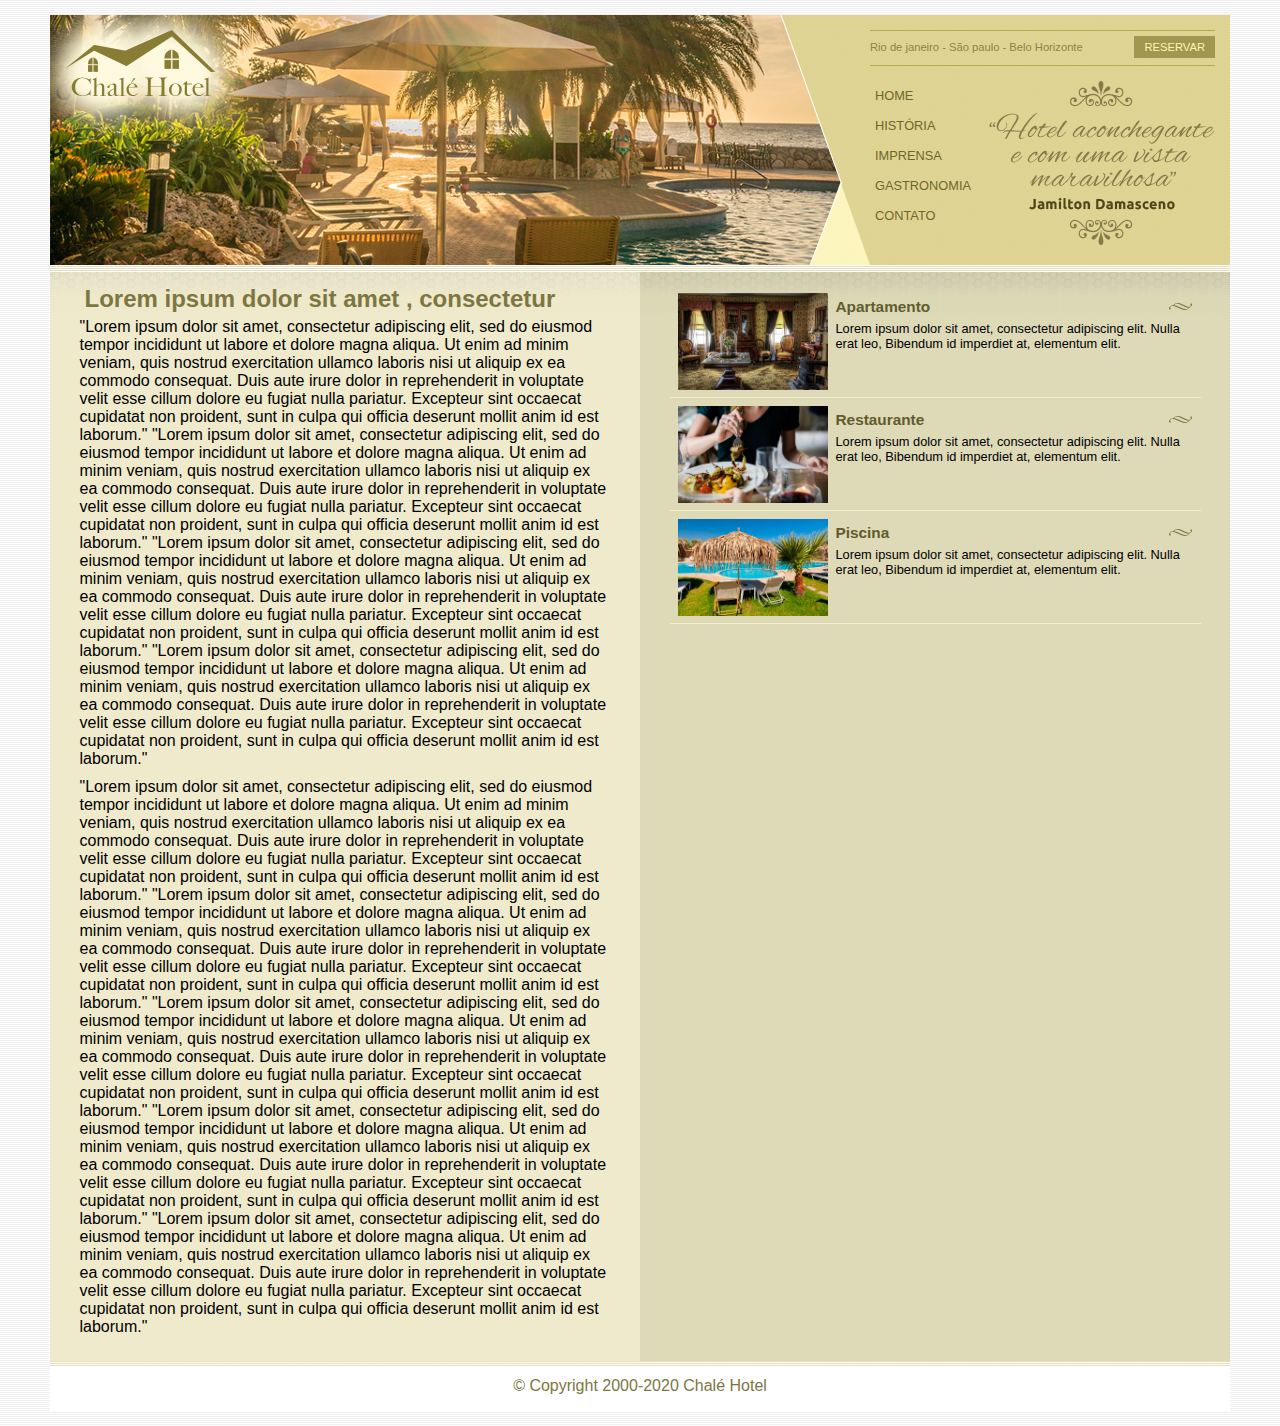
<file: index.html>
<!DOCTYPE html>
<html lang="en">
<head>
	<meta charset="UTF-8">
	<meta name="viewport" content="width=device-width, initial-scale=1.0">
	<meta http-equiv="X-UA-Compatible" content="ie=edge">
	<title> Chalé Hotel	</title>
	<link rel="stylesheet" href="css/estilo.css">
</head>
<body>
	

	<div id="container"> <!--Inicío do Container-->

		<div id="topo" > <!-- Inicío Topo-->
			
			
			<div id="area-logo"	> <!-- Inicio logo -->

				<h1 class="logo"> 
				
					
				<a href="index.html"> Chalé Hotel</a>
				
				</h1>


			</div>	<!-- Fim logo-->



			<div id="area-menu"> <!-- Inicio menu-->


				<div id="conteudo-menu">


					<div id="menu-locais"> <!--Inicío menu-locais -->

						<span class="locais">

							Rio de janeiro - São paulo - Belo Horizonte


						</span>
						<a class="reserva" href="reserva.html"> Reservar</a>
						<div style="clear:both"> </div>

					</div> <!-- fim menu-locais--> 

						<div id="menu">


							<ul id="navegacao" > 

								<li> <a href="index.html"> Home</a></li>
								<li> <a href="historia.html"> História</a></li>
								<li> <a href=""> Imprensa</a></li>
								<li> <a href="gastronomia.html"> Gastronomia</a></li>
								<li> <a href="contato.html"> Contato</a></li>

							</ul>


							<img class="depoimento" src="imagens/depoimento.png" alt="">



						</div>



				</div>

			</div>	<!-- Fim menu-->





		</div>  <!-- Fim Topo-->

		<div id="area-principal">  
			
		<div class="conteudo">


			<h2> Lorem ipsum dolor sit amet , consectetur</h2>
			<p>


				"Lorem ipsum dolor sit amet, consectetur adipiscing elit, sed do eiusmod tempor incididunt ut labore et dolore magna aliqua. Ut enim ad minim veniam, quis nostrud exercitation ullamco laboris nisi ut aliquip ex ea commodo consequat. Duis aute irure dolor in reprehenderit in voluptate velit esse cillum dolore eu fugiat nulla pariatur. Excepteur sint occaecat cupidatat non proident, sunt in culpa qui officia deserunt mollit anim id est laborum."
				"Lorem ipsum dolor sit amet, consectetur adipiscing elit, sed do eiusmod tempor incididunt ut labore et dolore magna aliqua. Ut enim ad minim veniam, quis nostrud exercitation ullamco laboris nisi ut aliquip ex ea commodo consequat. Duis aute irure dolor in reprehenderit in voluptate velit esse cillum dolore eu fugiat nulla pariatur. Excepteur sint occaecat cupidatat non proident, sunt in culpa qui officia deserunt mollit anim id est laborum."
				"Lorem ipsum dolor sit amet, consectetur adipiscing elit, sed do eiusmod tempor incididunt ut labore et dolore magna aliqua. Ut enim ad minim veniam, quis nostrud exercitation ullamco laboris nisi ut aliquip ex ea commodo consequat. Duis aute irure dolor in reprehenderit in voluptate velit esse cillum dolore eu fugiat nulla pariatur. Excepteur sint occaecat cupidatat non proident, sunt in culpa qui officia deserunt mollit anim id est laborum."
				"Lorem ipsum dolor sit amet, consectetur adipiscing elit, sed do eiusmod tempor incididunt ut labore et dolore magna aliqua. Ut enim ad minim veniam, quis nostrud exercitation ullamco laboris nisi ut aliquip ex ea commodo consequat. Duis aute irure dolor in reprehenderit in voluptate velit esse cillum dolore eu fugiat nulla pariatur. Excepteur sint occaecat cupidatat non proident, sunt in culpa qui officia deserunt mollit anim id est laborum."
				
				</p>


				<p>
				"Lorem ipsum dolor sit amet, consectetur adipiscing elit, sed do eiusmod tempor incididunt ut labore et dolore magna aliqua. Ut enim ad minim veniam, quis nostrud exercitation ullamco laboris nisi ut aliquip ex ea commodo consequat. Duis aute irure dolor in reprehenderit in voluptate velit esse cillum dolore eu fugiat nulla pariatur. Excepteur sint occaecat cupidatat non proident, sunt in culpa qui officia deserunt mollit anim id est laborum."
				"Lorem ipsum dolor sit amet, consectetur adipiscing elit, sed do eiusmod tempor incididunt ut labore et dolore magna aliqua. Ut enim ad minim veniam, quis nostrud exercitation ullamco laboris nisi ut aliquip ex ea commodo consequat. Duis aute irure dolor in reprehenderit in voluptate velit esse cillum dolore eu fugiat nulla pariatur. Excepteur sint occaecat cupidatat non proident, sunt in culpa qui officia deserunt mollit anim id est laborum."
				"Lorem ipsum dolor sit amet, consectetur adipiscing elit, sed do eiusmod tempor incididunt ut labore et dolore magna aliqua. Ut enim ad minim veniam, quis nostrud exercitation ullamco laboris nisi ut aliquip ex ea commodo consequat. Duis aute irure dolor in reprehenderit in voluptate velit esse cillum dolore eu fugiat nulla pariatur. Excepteur sint occaecat cupidatat non proident, sunt in culpa qui officia deserunt mollit anim id est laborum."
				"Lorem ipsum dolor sit amet, consectetur adipiscing elit, sed do eiusmod tempor incididunt ut labore et dolore magna aliqua. Ut enim ad minim veniam, quis nostrud exercitation ullamco laboris nisi ut aliquip ex ea commodo consequat. Duis aute irure dolor in reprehenderit in voluptate velit esse cillum dolore eu fugiat nulla pariatur. Excepteur sint occaecat cupidatat non proident, sunt in culpa qui officia deserunt mollit anim id est laborum."
				"Lorem ipsum dolor sit amet, consectetur adipiscing elit, sed do eiusmod tempor incididunt ut labore et dolore magna aliqua. Ut enim ad minim veniam, quis nostrud exercitation ullamco laboris nisi ut aliquip ex ea commodo consequat. Duis aute irure dolor in reprehenderit in voluptate velit esse cillum dolore eu fugiat nulla pariatur. Excepteur sint occaecat cupidatat non proident, sunt in culpa qui officia deserunt mollit anim id est laborum."
				</p>



		</div>
		
		
		</div>




		<div id="area-lateral">
			
		<div class="conteudo">
			
			<ul id="beneficios">

				<li>

					<a href="">
					<img src="imagens/apartamento.jpg" width="150" alt="Apartamento" alt="">
					<h3> Apartamento</h3>
					<p>
						Lorem ipsum dolor sit amet, consectetur adipiscing elit. Nulla erat leo, Bibendum id imperdiet at, elementum
						elit.


					</p>
					</a>
				</li>

				<li>

					<a href="">
					<img src="imagens/restaurante.jpg" width="150" alt="Restaurante" alt="">
					<h3> Restaurante</h3>
					<p>
						Lorem ipsum dolor sit amet, consectetur adipiscing elit. Nulla erat leo, Bibendum id imperdiet at, elementum
						elit.


					</p>
					</a>
				</li>


				<li>

					<a href="">
					<img src="imagens/piscina.jpg" width="150" alt="piscina" alt="">
					<h3> Piscina</h3>
					<p>
						Lorem ipsum dolor sit amet, consectetur adipiscing elit. Nulla erat leo, Bibendum id imperdiet at, elementum
						elit.


					</p>

					</a>
				</li>



			</ul>


	
		</div> 
		
		</div>

		<div style="text-align: center;" id="rodape">

			<span >	&copy; Copyright 2000-2020 Chalé Hotel 	</span>

		</div>

	</div> <!-- Fim Container-->









</body>
</html>
</file>
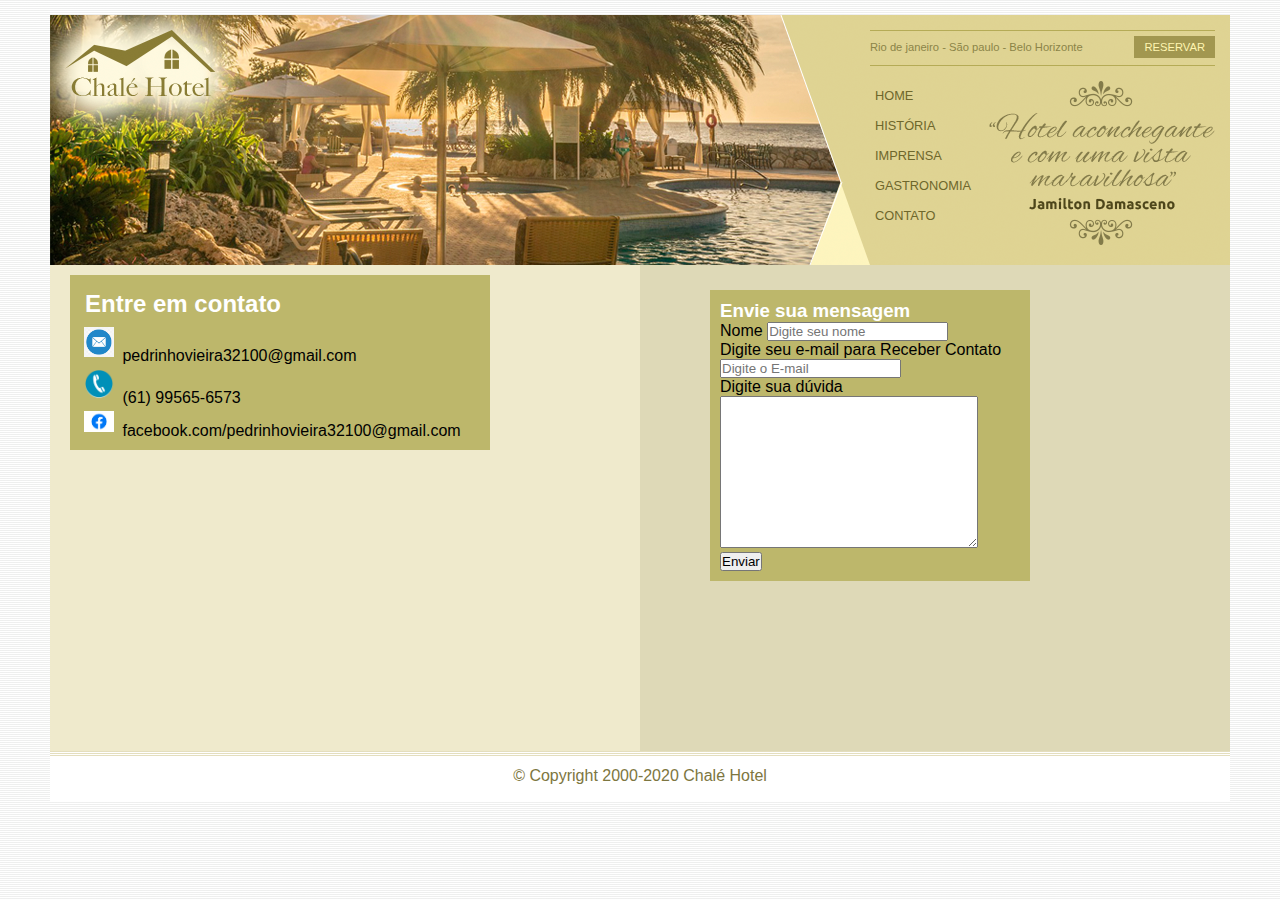
<file: contato.html>
<!DOCTYPE html>
<html lang="en">
<head>
	<meta charset="UTF-8">
	<meta name="viewport" content="width=device-width, initial-scale=1.0">
	<meta http-equiv="X-UA-Compatible" content="ie=edge">
	<title> Reservar </title>
	<link rel="stylesheet" href="css/estilo.css">
</head>
<body>
	

	<div id="container"> <!--Inicío do Container-->

		<div id="topo" > <!-- Inicío Topo-->
			
			
			<div id="area-logo"	> <!-- Inicio logo -->

				<h1 class="logo"> 
				
					
				<a href="index.html"> Chalé Hotel</a>
				
				</h1>


			</div>	<!-- Fim logo-->



			<div id="area-menu"> <!-- Inicio menu-->


				<div id="conteudo-menu">


					<div id="menu-locais"> <!--Inicío menu-locais -->

						<span class="locais">

							Rio de janeiro - São paulo - Belo Horizonte


						</span>
						<a class="reserva" href="reserva.html"> Reservar</a>
						<div style="clear:both"> </div>

					</div> <!-- fim menu-locais--> 

						<div id="menu">


							<ul id="navegacao" > 

								<li> <a href="index.html"> Home</a></li>
								<li> <a href="historia.html"> História</a></li>
								<li> <a href=""> Imprensa</a></li>
								<li> <a href="gastronomia.html"> Gastronomia</a></li>
								<li> <a href="contato.html"> Contato</a></li>

							</ul>


							<img class="depoimento" src="imagens/depoimento.png" alt="">



						</div>



				</div>

			</div>	<!-- Fim menu-->

		</div>

			<div id="conteudo-reserva">

				<div id="contato">
					
					<h2> Entre em contato		</h2>		



			<img src="./imagens/kisspng-email-address-electronic-mailing-list-logo-interne-corrugated-tape-5ae0f197d8e2a3.6291700715246913518884.jpg" width="30px" no-repeat  alt="">		pedrinhovieira32100@gmail.com <br>

			<img src="./imagens/a945eef28564ae85fff5ac18adf637d9-telefone-redondo---cone-by-vexels.png"  width="30px" no-repeat alt="">		(61) 99565-6573 <br>

			<img src="./imagens/images.png" width="30px" no-repeat alt="">		facebook.com/pedrinhovieira32100@gmail.com




				</div> 

				<!-- Inicio conteudo lateral -->
				<div id="conteudo-lateral">

					<div id="mensagem" >
						
						
						<h3> Envie sua mensagem	</h3>
						<div>
						<form action="" method="POST" enctype="multipart/form-data
						" >
						
						<div>
							<label for=""> Nome <input type="text" placeholder="Digite seu nome" > </label>




						</div>


						<div>
							<label for=""> Digite seu e-mail para Receber Contato  <input type="text" placeholder="Digite o E-mail" >   </label>


						</div>


						<div>

							<label for=""> Digite sua dúvida   </label>
							<textarea placeholder="Digite sua Dúvida" name="" id="" cols="30" rows="10"> 	</textarea>


							



						</div>

						<button> Enviar	</button>



						</form>

						</div>

					</div> 




				</div> <!--Fim conteudo lateral-->


				<div style="text-align: center;" id="rodape">

					<span >	&copy; Copyright 2000-2020 Chalé Hotel 	</span>
		
				</div>
		

	</div> <!-- Fim Container-->









</body>
</html>
</file>
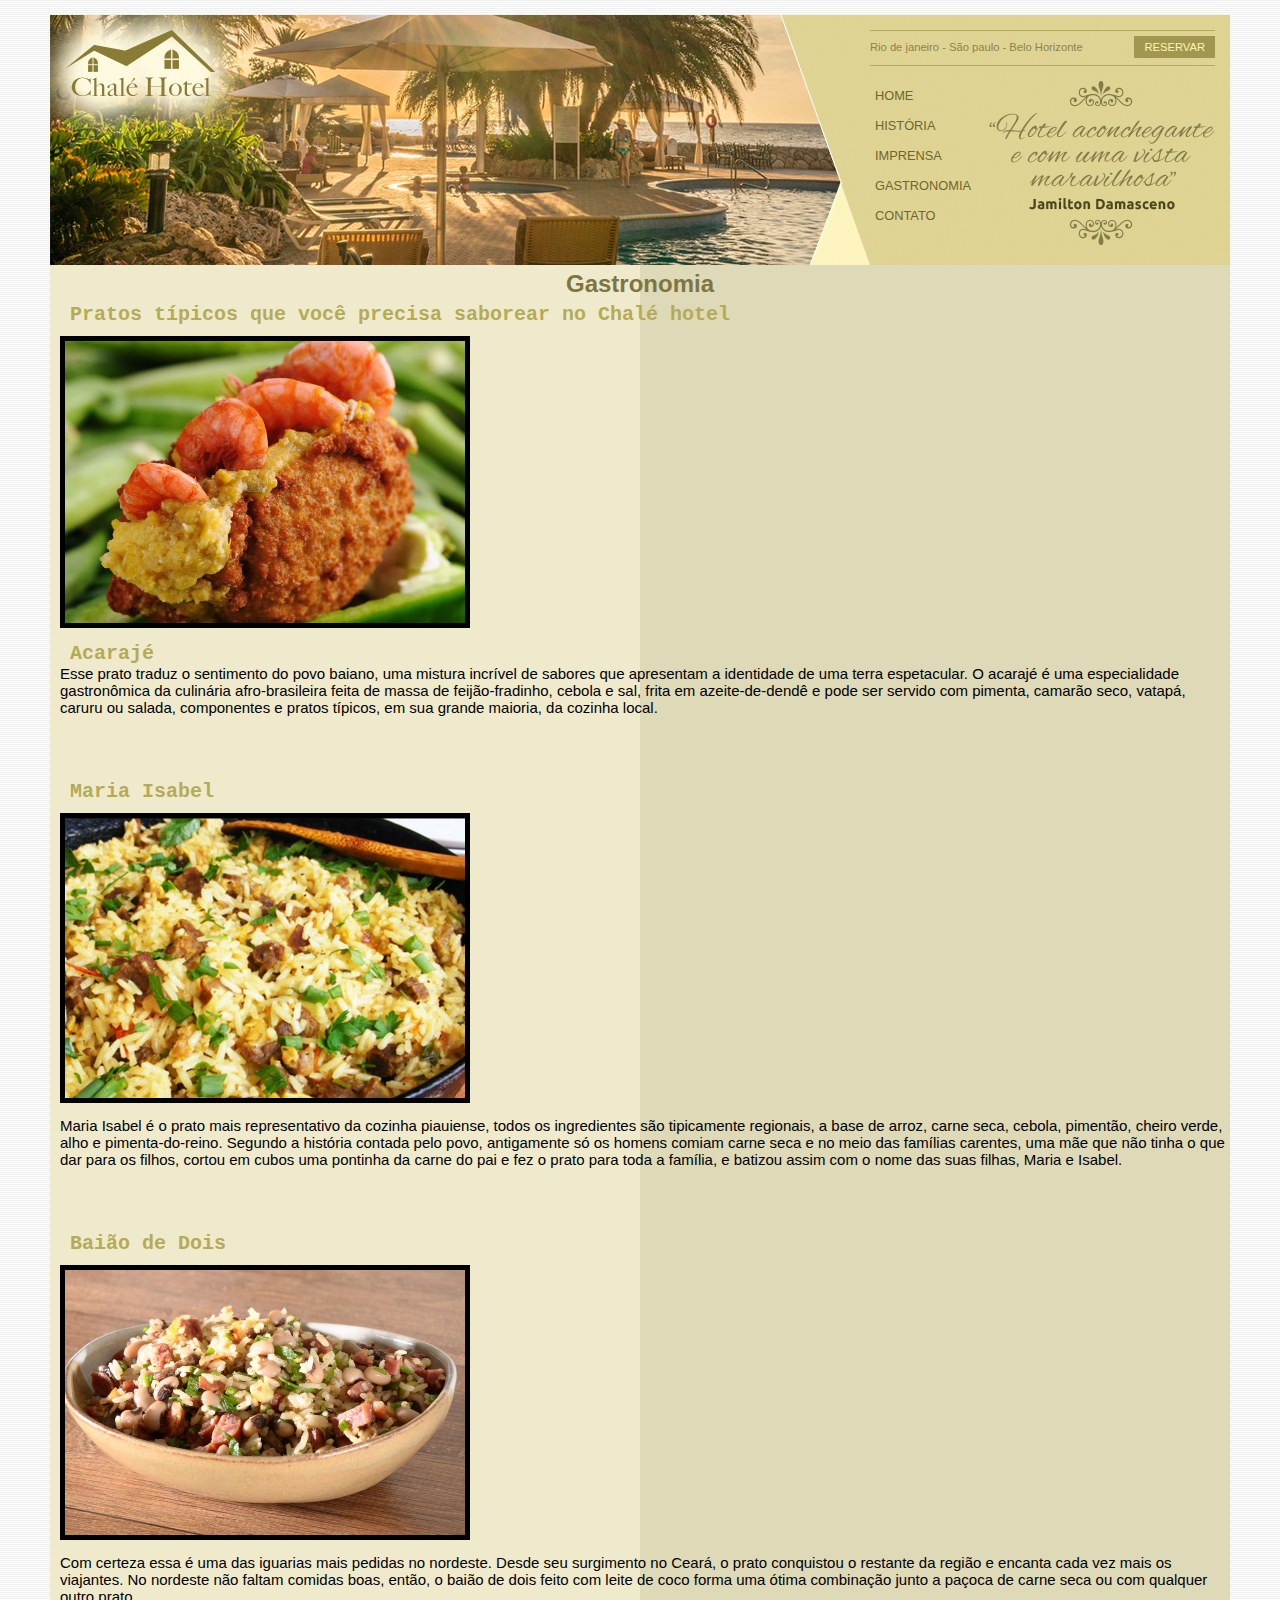
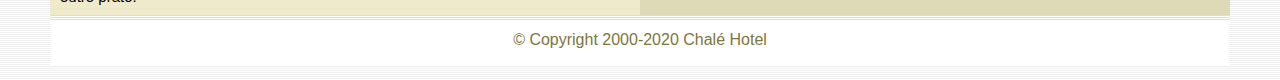
<file: gastronomia.html>
<!DOCTYPE html>
<html lang="en">
<head>
	<meta charset="UTF-8">
	<meta name="viewport" content="width=device-width, initial-scale=1.0">
	<meta http-equiv="X-UA-Compatible" content="ie=edge">
	<title> Reservar </title>
	<link rel="stylesheet" href="css/estilo.css">
</head>
<body>
	

	<div id="container"> <!--Inicío do Container-->

		<div id="topo" > <!-- Inicío Topo-->
			
			
			<div id="area-logo"	> <!-- Inicio logo -->

				<h1 class="logo"> 
				
					
				<a href="index.html"> Chalé Hotel</a>
				
				</h1>


			</div>	<!-- Fim logo-->



			<div id="area-menu"> <!-- Inicio menu-->


				<div id="conteudo-menu">


					<div id="menu-locais"> <!--Inicío menu-locais -->

						<span class="locais">

							Rio de janeiro - São paulo - Belo Horizonte


						</span>
						<a class="reserva" href="reserva.html"> Reservar</a>
						<div style="clear:both"> </div>

					</div> <!-- fim menu-locais--> 

						<div id="menu">


							<ul id="navegacao" > 

								<li> <a href="index.html"> Home</a></li>
								<li> <a href="historia.html"> História</a></li>
								<li> <a href=""> Imprensa</a></li>
								<li> <a href="gastronomia.html"> Gastronomia</a></li>
								<li> <a href="contato.html"> Contato</a></li>

							</ul>


							<img class="depoimento" src="imagens/depoimento.png" alt="">



						</div>



				</div>

			</div>	<!-- Fim menu-->

		</div>

		<div id="conteudo-gastronomia" >

			<h2 style="text-align: center;"> Gastronomia </h2>

			<h3> Pratos típicos que você precisa saborear no Chalé
				hotel
			</h3>

			
			<img src="./imagens/Acarajé.jpg" no-repeat width="400px" alt="">
		
			<h3> Acarajé </h3>	
			<p>	 Esse prato traduz o sentimento do povo baiano,
				 uma mistura incrível de sabores que apresentam 
				 a identidade de uma terra espetacular. 
				 O acarajé é uma especialidade gastronômica da culinária afro-brasileira feita de massa 
				 de feijão-fradinho, cebola e sal, frita em azeite-de-dendê e pode ser servido com pimenta, camarão seco, vatapá,
				 caruru ou salada, componentes e pratos típicos, em sua
				 grande maioria, da cozinha local.		</p> <br> <br> <br>
			



			<h3> 	Maria Isabel	</h3>	

			<img src="./imagens/maria-izabel-1.jpg" no-repeat width="400px" alt="">
			<p>

				Maria Isabel é o prato mais representativo da cozinha piauiense, todos os ingredientes são tipicamente regionais, a base de arroz, carne seca, cebola, pimentão, cheiro verde, alho e pimenta-do-reino. Segundo 
				a história contada pelo povo, antigamente só os homens comiam carne seca e no meio das famílias carentes, uma mãe que não tinha o que dar para os filhos, cortou em cubos uma pontinha da carne do pai e fez o 
				prato para toda a família, e batizou assim com o nome das suas filhas, Maria e Isabel.



			</p>		<br> <br> <br>

			<h3> Baião de Dois		</h3>
			<img src="./imagens/baiao-de-dois.jpg" no-repeat width="400px" alt="">
			<p>	
				Com certeza essa é uma das iguarias mais pedidas no nordeste. Desde seu surgimento no Ceará,
				 o prato conquistou o restante da região e encanta cada vez mais os viajantes. No nordeste não faltam comidas boas, então, o baião de dois feito com leite de coco forma uma ótima combinação junto a paçoca de 
				carne seca ou com qualquer outro prato.


			</p>

		</div>


				


				<div style="text-align: center;" id="rodape">

					<span >	&copy; Copyright 2000-2020 Chalé Hotel 	</span>
		
				</div>
		

	</div> <!-- Fim Container-->









</body>
</html>
</file>
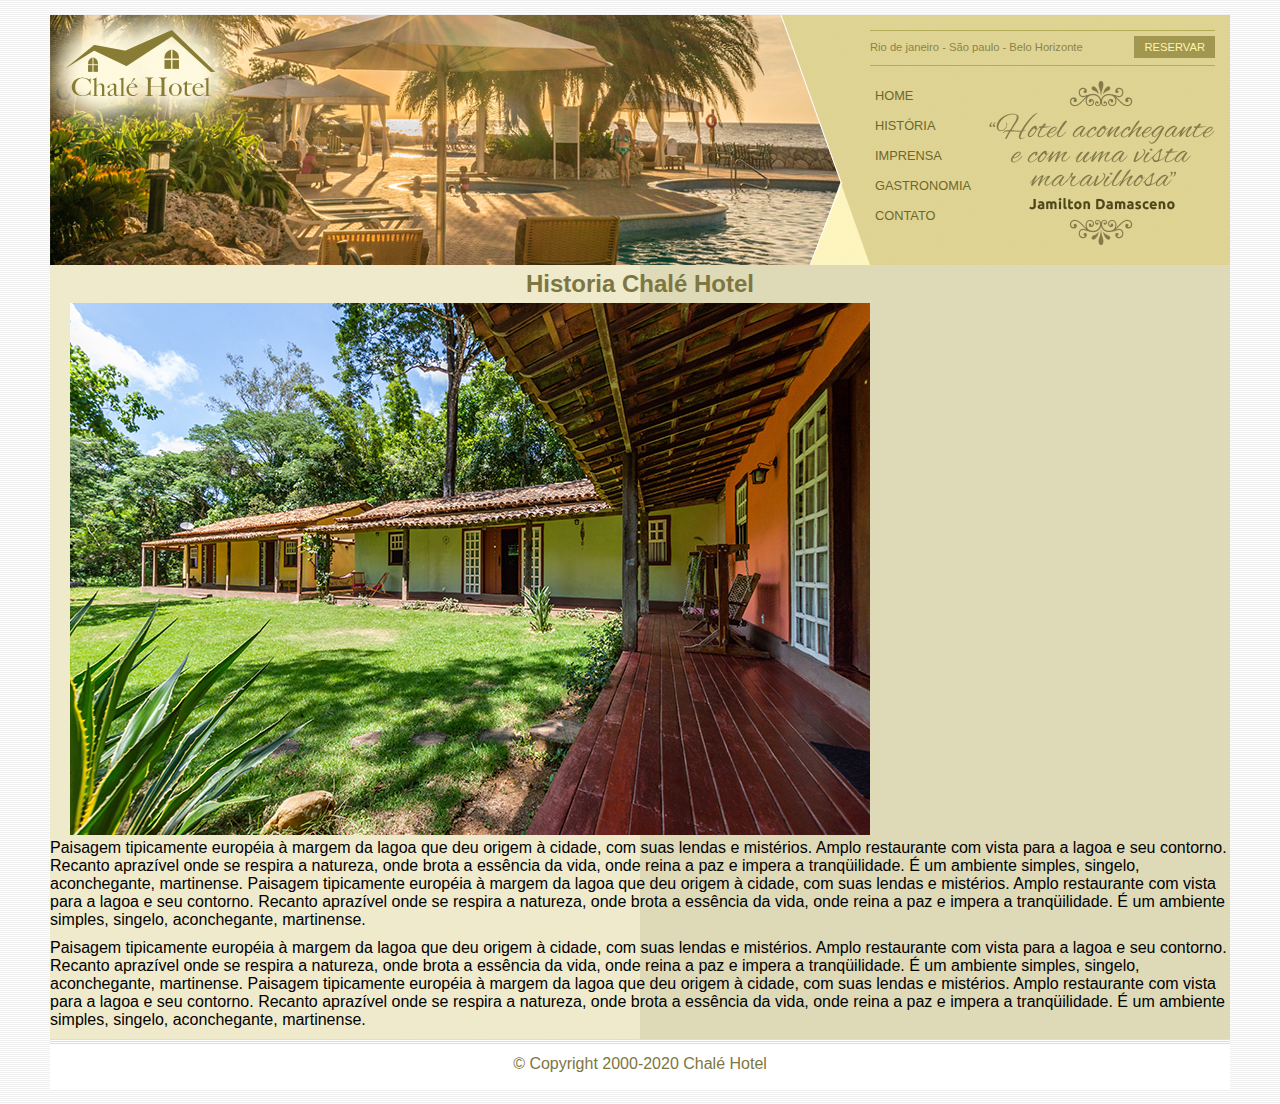
<file: historia.html>
<!DOCTYPE html>
<html lang="en">
<head>
	<meta charset="UTF-8">
	<meta name="viewport" content="width=device-width, initial-scale=1.0">
	<meta http-equiv="X-UA-Compatible" content="ie=edge">
	<title> Chalé Hotel	</title>
	<link rel="stylesheet" href="css/estilo.css">
</head>
<body>
	

	<div id="container"> <!--Inicío do Container-->

		<div id="topo" > <!-- Inicío Topo-->
			
			
			<div id="area-logo"	> <!-- Inicio logo -->

				<h1 class="logo"> 
				
					
				<a href="index.html"> Chalé Hotel</a>
				
				</h1>


			</div>	<!-- Fim logo-->



			<div id="area-menu"> <!-- Inicio menu-->


				<div id="conteudo-menu">


					<div id="menu-locais"> <!--Inicío menu-locais -->

						<span class="locais">

							Rio de janeiro - São paulo - Belo Horizonte


						</span>
						<a class="reserva" href="reserva.html"> Reservar</a>
						<div style="clear:both"> </div>

					</div> <!-- fim menu-locais--> 

						<div id="menu">


							<ul id="navegacao" > 

								<li> <a href="index.html"> Home</a></li>
								<li> <a href="historia.html"> História</a></li>
								<li> <a href=""> Imprensa</a></li>
								<li> <a href="gastronomia.html"> Gastronomia</a></li>
								<li> <a href="contato.html"> Contato</a></li>

							</ul>


							<img class="depoimento" src="imagens/depoimento.png" alt="">



						</div>



				</div>

			</div>	<!-- Fim menu-->





		</div>  <!-- Fim Topo-->

		
		<div id="conteudo-historia" >

			<h2 style="text-align: center;"> Historia Chalé Hotel		</h2>

			<img src="./imagens/chale-ouro.jpg" alt="">
			<p>



				Paisagem tipicamente européia à margem da lagoa que deu origem à cidade, 
				com suas lendas e mistérios. Amplo restaurante com vista para a lagoa e seu contorno. Recanto 
				aprazível onde se respira a natureza, onde brota a essência da vida, onde reina a paz e impera 
				a tranqüilidade. É um ambiente simples, singelo, aconchegante, martinense.
				Paisagem tipicamente européia à margem da lagoa que deu origem à cidade, 
				com suas lendas e mistérios. Amplo restaurante com vista para a lagoa e seu contorno. Recanto 
				aprazível onde se respira a natureza, onde brota a essência da vida, onde reina a paz e impera 
				a tranqüilidade. É um ambiente simples, singelo, aconchegante, martinense.



			</p>
			<p>



				Paisagem tipicamente européia à margem da lagoa que deu origem à cidade, 
				com suas lendas e mistérios. Amplo restaurante com vista para a lagoa e seu contorno. Recanto 
				aprazível onde se respira a natureza, onde brota a essência da vida, onde reina a paz e impera 
				a tranqüilidade. É um ambiente simples, singelo, aconchegante, martinense.

				Paisagem tipicamente européia à margem da lagoa que deu origem à cidade, 
				com suas lendas e mistérios. Amplo restaurante com vista para a lagoa e seu contorno. Recanto 
				aprazível onde se respira a natureza, onde brota a essência da vida, onde reina a paz e impera 
				a tranqüilidade. É um ambiente simples, singelo, aconchegante, martinense.


			</p>






		</div>
		

		<div style="text-align: center;" id="rodape">

			<span >	&copy; Copyright 2000-2020 Chalé Hotel 	</span>

		</div>

	</div> <!-- Fim Container-->









</body>
</html>
</file>
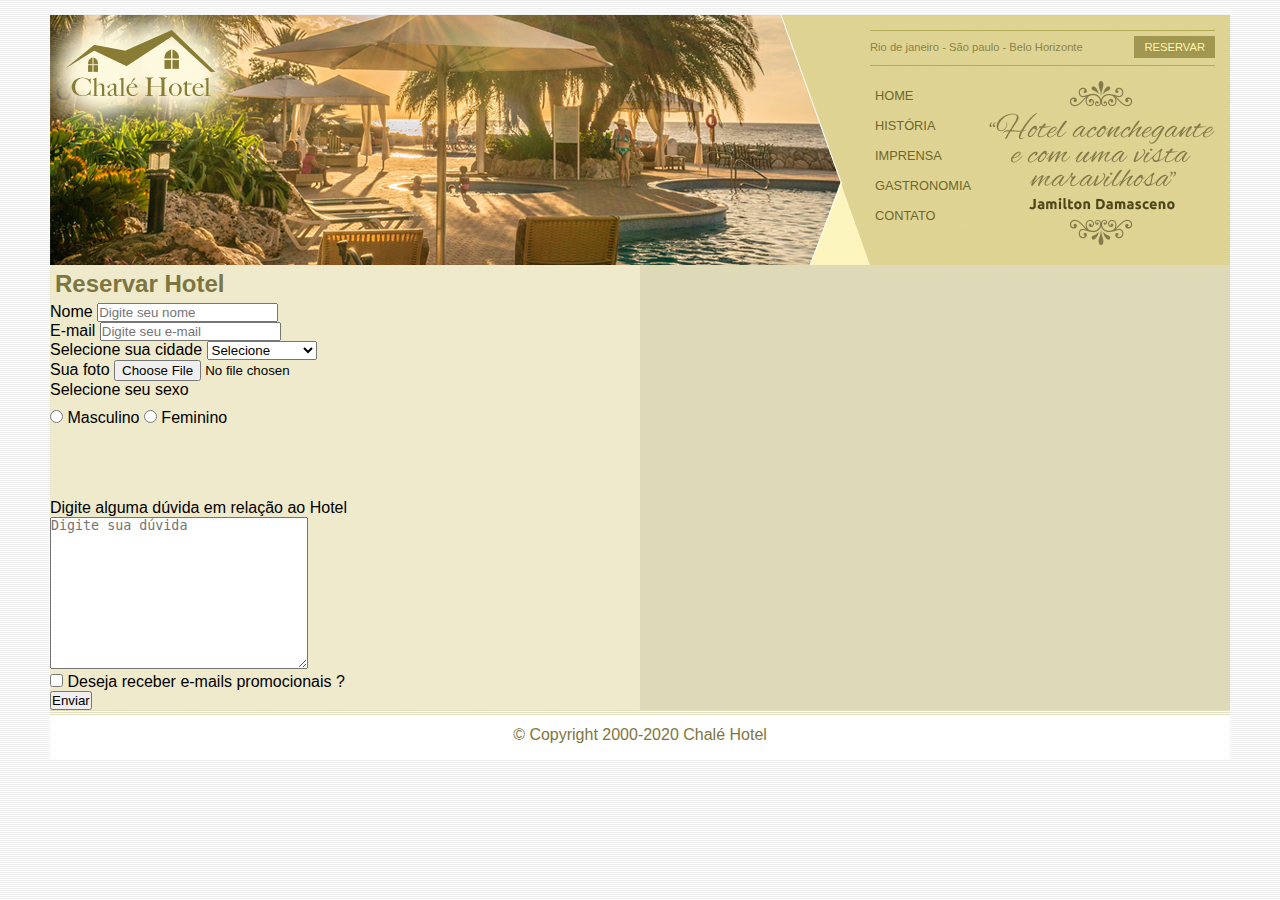
<file: reserva.html>
<!DOCTYPE html>
<html lang="en">
<head>
	<meta charset="UTF-8">
	<meta name="viewport" content="width=device-width, initial-scale=1.0">
	<meta http-equiv="X-UA-Compatible" content="ie=edge">
	<title> Reservar </title>
	<link rel="stylesheet" href="css/estilo.css">
</head>
<body>
	

	<div id="container"> <!--Inicío do Container-->

		<div id="topo" > <!-- Inicío Topo-->
			
			
			<div id="area-logo"	> <!-- Inicio logo -->

				<h1 class="logo"> 
				
					
				<a href="index.html"> Chalé Hotel</a>
				
				</h1>


			</div>	<!-- Fim logo-->



			<div id="area-menu"> <!-- Inicio menu-->


				<div id="conteudo-menu">


					<div id="menu-locais"> <!--Inicío menu-locais -->

						<span class="locais">

							Rio de janeiro - São paulo - Belo Horizonte


						</span>
						<a class="reserva" href="reserva.html"> Reservar</a>
						<div style="clear:both"> </div>

					</div> <!-- fim menu-locais--> 

						<div id="menu">


							<ul id="navegacao" > 

								<li> <a href="index.html"> Home</a></li>
								<li> <a href="historia.html"> História</a></li>
								<li> <a href=""> Imprensa</a></li>
								<li> <a href="gastronomia.html"> Gastronomia</a></li>
								<li> <a href="contato.html"> Contato</a></li>

							</ul>


							<img class="depoimento" src="imagens/depoimento.png" alt="">



						</div>



				</div>

			</div>	<!-- Fim menu-->

		</div>

			<div id="conteudo-reserva">

				<h2>  Reservar Hotel </h2>


				<div >

				<form action="" method="POST" enctype="multipart/form-data" ></form>


					<div>

					<label for=""> Nome	   </label>
					<input  name="nome"  required="required" placeholder="Digite seu nome" type="text">
						
				</div>
				<div>

					<label for=""> E-mail  </label>
					<input  name="e-mail"  required="required" placeholder="Digite seu e-mail" type="text">
						
				</div>

				<div>

					<label for=""> Selecione sua cidade  </label>
					<select  required="required"  name="cidade" id="">
					<option  selected="selected" value=""> Selecione </option>
					<option value="1"> Brasília </option>
					<option value="2"> Belo Horizonte </option>
					<option value="3"> Curitiba</option>
					<option value="4"> Sao paulo </option>
					<option value="5"> Rio de janeiro </option>	
					<option value="6"> Pernanbuco </option>
					<option value="7"> Ceará</option>
					<option value="8"> Bahia </option>
					<option value="9"> Espírito santo </option>
					<option value="10"> Cuíaba </option>
					<option value="11"> Santa catarina </option>		



					</select>
					

				</div>

				<div>

					<label for=""> Sua foto  </label>
					<input  required="required" name="foto"  type="file">


				</div>
				<div>
					<p>	Selecione seu sexo	</p>
				<label for="v1"> <input  name="sexo" id="v1" value="m"  type="radio"> Masculino  </label>
				<label for="v2"> <input  name="sexo"  id="v2"  value="f"  type="radio"> Feminino  </label>
					<br><br><br><br><br> 

				</div>

				<div>
					<label for=""> Digite alguma dúvida em relação ao Hotel </label> <br>
					<textarea name="biografia" required="required"  id="" cols="30" rows="10" placeholder="Digite sua dúvida"></textarea>


				</div>

				<div>

					<label for="noticias">
					
					<input  name="newsletter" id="noticias"	type="checkbox">
						Deseja receber e-mails promocionais ?

					</label>


				</div>

				<div>

					<button type="submit" name="enviar"  value="1" >	Enviar	</button>


				</div>



				</form>
			</div>

			</div>


			<div style="text-align: center;" id="rodape">

				<span >	&copy; Copyright 2000-2020 Chalé Hotel 	</span>
	
			</div>

		

	</div> <!-- Fim Container-->









</body>
</html>
</file>
<file: css/estilo.css>
*{


	margin: 0px;
	padding: 0px;

}

body{

	font-family: Helvetica,"Trebuchet MS", sans-serif;
	background: #fff url(../imagens/bg.png);
	margin: 15px;

}

#container{


	background: #ede9cc url(../imagens/bg-container.png) top center repeat-y;
	margin: 0 auto;
	min-width: 740px;
	max-width: 1180px;
}

#topo{
	position: relative;
	background: #dbcd87;
	height: 15.4em;
	min-height: 250px;
}

#area-logo{


	position: absolute;
	background: url(../imagens/topo-imagem-principal.png) no-repeat;
	width: 100%;
	height: 250px;
	top: 0;
	left: 0;
	z-index: 1;


}


.logo a {

position: absolute;
top: 15px;
left: 15px;
z-index: 3;
background: url(../imagens/logo.png) no-repeat;
width: 151px;
height: 66px;
text-indent: -9000px;





}
#area-menu{

	position: absolute;
	background: url(../imagens/topo-imagem-lateral.png) no-repeat; 
	width: 450px;
	height: 250px;
	top: 0;
	right: 0;
	z-index: 2;


}

#conteudo-menu{
	margin-left: 90px;
	margin-right: 15px;
	padding-top: 15px;

}

#menu-locais{

	border-bottom: 1px solid #b5ab56;
	border-top: 1px solid #b5ab56;
	padding-top: 5px;
	padding-bottom: 5px;
	font-size: 0.7em;
	color: #8b8448;

}

#menu-locais .locais {

	float: left;
	line-height: 2.1em;


}

a {

	text-decoration: none;

}

a.reserva {

	text-transform: uppercase;
	background: #a29750;
	color: #fff5b0;
	padding: 5px 10px;
	float: right;

	

}

/* Barra de navegação vertical */

#menu{

	margin-top: 15px;
}


ul{
	
	list-style: none;

}

ul#navegacao{

	float: left;

}

ul#navegacao a{

	text-transform: uppercase;
	font-size: 0.8em;
	padding: 5px;
	color: #6e672c;
	line-height: 30px;
}

ul#navegacao a:hover{

	background: #fdf6be ;

}

.depoimento{

	width: 226px;
	right: 164px;
	float: right;

}

/* Área de conteúdos */

#area-principal {


	float: left;
	width: 50%;
	background: url(../imagens/bg-area-principal.png) top left repeat-x;
	padding: 15px 0px;
}

#area-lateral{

	float: right;
	width: 50%;
	background: url(../imagens/bg-area-lateral.png) top left repeat-x;
	padding: 20px 0px ;
}
.conteudo {
	margin: 0 auto;
	width: 90%;

}

#rodape{

	clear: both;
	padding: 16px;
	background: #fff url(../imagens/bg-rodape.png) repeat-x top ;
	color: #7d7640;

}

/* Formatações de textos */

h2 {
	color:#7d7640;
	font-size: 1.em;
	padding: 5px;
}
p {

	margin-bottom: 10px ;
	font-size: 1em;


}

/* Formatando conteúdo lateral */

#beneficios li {

	padding: 8px;
	border-bottom: 1px solid #f3efcb;
	height: 6em;

}

#beneficios li a img {
	float: left;
	margin-right: 8px;
}
#beneficios li a {
	font-size: 0.8em;
	color: #000;
}
#beneficios li a h3 {

	font-size: 1.2em;
	color: #615b2d;
	padding: 5px 0px;
	background: url(../imagens/ornamento.png) no-repeat center right;
}

#beneficios li:hover {
	background: #f6f3d6;
	cursor: pointer;

}

/* Formatando Página Reserva */


#conteudo-historia img{

	
	padding-left: 20px;

}

/* Formatando conteudo Contato */

#contato{


	width: 400px;
	background: DarkKhaki;
	margin: 10px 20px;
	padding: 10px;
}

#contato h2 {

	color: white;
	font-family: Arial, Helvetica, sans-serif;

}

#contato img {

	padding: 4px;

/*Conteudo Contato lateral */

}
#conteudo-lateral {

	width: 300px;
	background: DarkKhaki;
	float: right;
	position: relative;
	right: 200px;
	top: -170px;
	padding: 10px;
	
	


}

#conteudo-lateral h3 {

	color: white;
	font-family: arial;
	font-size: auto;


}
/* Formatando conteúdo Gastronomia */

#conteudo-gastronomia img {

	margin: 10px 10px;
	border: 5px solid black;
}


#conteudo-gastronomia h3{

	font-size: 20px;
	color: #b5ab56;
	padding-left: 20px;
	font-family: 'Courier New', Courier, monospace;


}


#conteudo-gastronomia p{
	padding-left: 10px;
	font-size: 15px;
}
</file>
